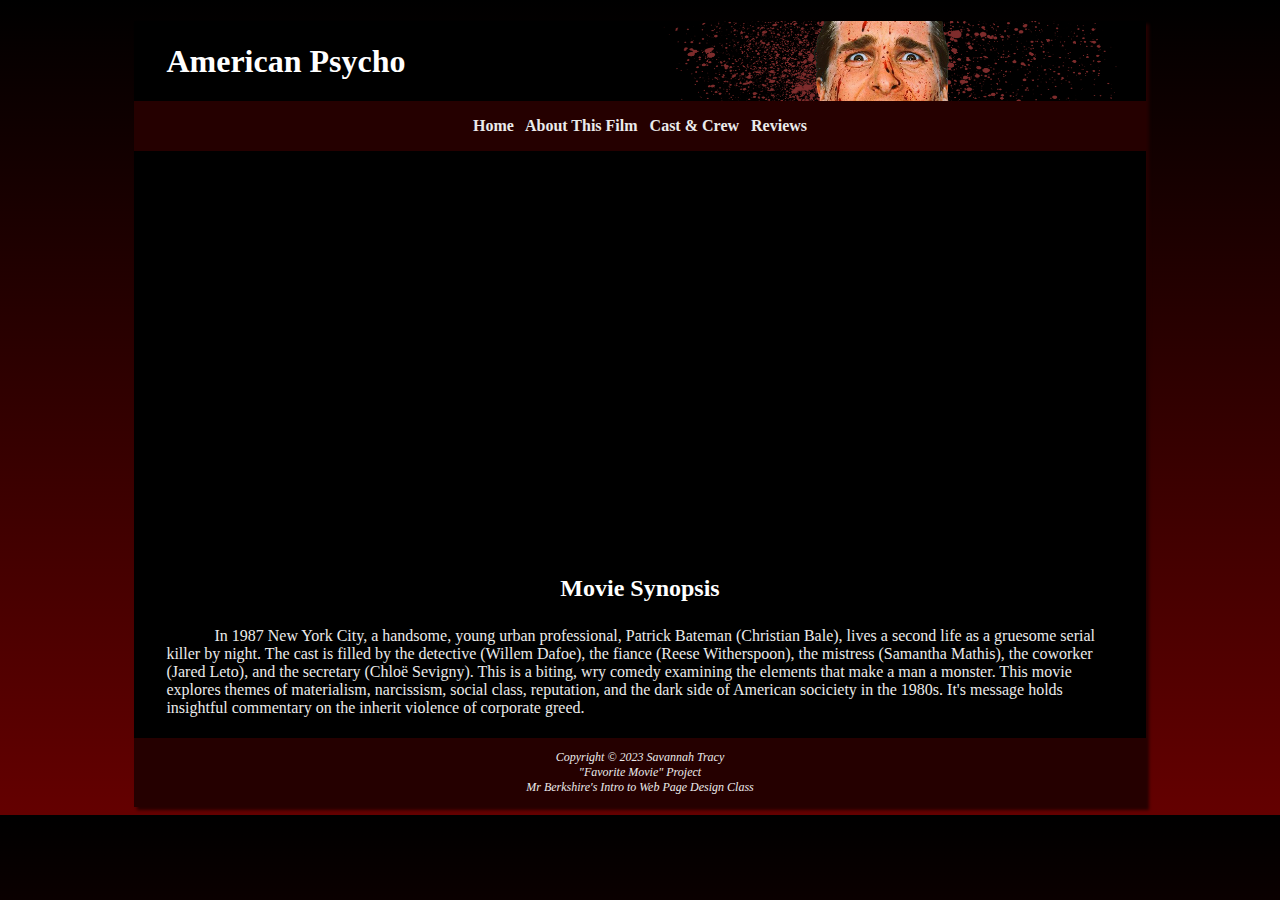
<file: index.html>
<!DOCTYPE html>
<html>
    <head>
        <meta charset="utf-8">
        <title>My Favorite Movie</title>
        <link href="styles.css" type="text/css" rel="stylesheet"/>
        <link href="knife.png" rel="icon" type="image/x-icon">
        <meta name="viewport" content="width=device-width, initial-scale=1.0">
    </head>

    <body>
        <div id="wrapper">

       <header>
        <h1>American Psycho</h1>
       </header>

       <nav>
        <b>
           <a href="index.html">Home</a> &nbsp;
           <a href="about.html">About This Film</a> &nbsp;
            <a href="cast.html">Cast & Crew</a> &nbsp;
            <a href="reviews.html">Reviews</a>
        </b>
    </nav>

       <main>
       <center> <iframe width="600" height="400" src="https://www.youtube.com/embed/5YnGhW4UEhc" title="American Psycho - Trailer" frameborder="0" allow="accelerometer; autoplay; clipboard-write; encrypted-media; gyroscope; picture-in-picture; web-share" allowfullscreen></iframe> </center>

        <h2>Movie Synopsis</h2>
        <p> In 1987 New York City, a handsome, young urban professional, Patrick Bateman (Christian Bale), lives a second life as a gruesome serial killer by night. The cast is filled by the detective (Willem Dafoe), the fiance (Reese Witherspoon), the mistress (Samantha Mathis), the coworker (Jared Leto), and the secretary (Chloë Sevigny). This is a biting, wry comedy examining the elements that make a man a monster. This movie explores themes of materialism, narcissism, social class, reputation, and the dark side of American sociciety in the 1980s. It's message holds insightful commentary on the inherit violence of corporate greed.</p>
       </main>

       <footer>Copyright &copy; 2023 Savannah Tracy<br>
        "Favorite Movie" Project <br>
        Mr Berkshire's Intro to Web Page Design Class</footer>
        </div>
    </body>
</html>
</file>
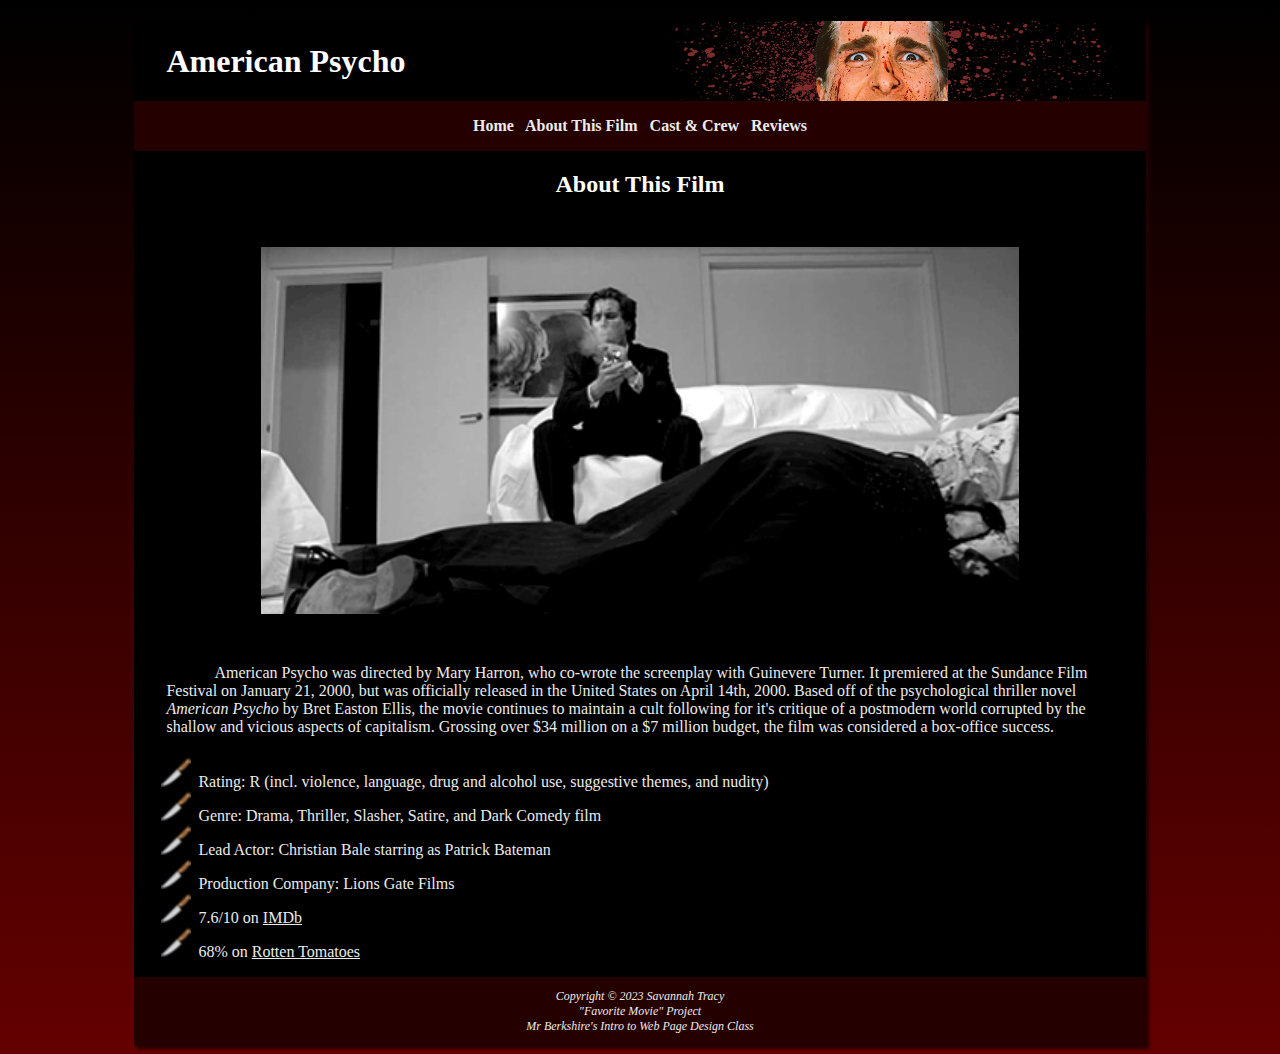
<file: about.html>
<!DOCTYPE html>
<html>
    <head>
        <meta charset="utf-8">
        <title>My Favorite Movie :: About This Film</title>
        <link href="styles.css" type="text/css" rel="stylesheet"/>
        <link href="knife.png" rel="icon" type="image/x-icon">
        <meta name="viewport" content="width=device-width, initial-scale=1.0">
    </head>
    <body>
        <div id="wrapper">
       <header>
        <h1>American Psycho</h1>
       </header>

       <nav>
        <b>
           <a href="index.html">Home</a> &nbsp;
           <a href="about.html">About This Film</a> &nbsp;
            <a href="cast.html">Cast & Crew</a> &nbsp;
            <a href="reviews.html">Reviews</a>
        </b>
    </nav>

       <main>

        
        <h2>
            About This Film
        </h2>

        <div id="bateman"></div>

        <p>
            American Psycho was directed by Mary Harron, who co-wrote the screenplay with Guinevere Turner. It premiered at the Sundance Film Festival on January 21, 2000, but was officially released in the United States on April 14th, 2000. Based off of the psychological thriller novel <i>American Psycho</i> by Bret Easton Ellis, the movie continues to maintain a cult following for it's critique of a postmodern world corrupted by the shallow and vicious aspects of capitalism. Grossing over $34 million on a $7 million budget, the film was considered a box-office success.
        </p>

        
        <ul>
            <li>Rating: R (incl. violence, language, drug and alcohol use, suggestive themes, and nudity) </li>
            <li>Genre: Drama, Thriller, Slasher, Satire, and Dark Comedy film</li>
            <li>Lead Actor: Christian Bale starring as Patrick Bateman</li>
            <li>Production Company: Lions Gate Films</li>
            <li>7.6/10 on <a href="https://www.imdb.com/title/tt0144084/">IMDb</a></li>
            <li>68% on <a href="https://www.rottentomatoes.com/m/american_psycho">Rotten Tomatoes</a></li>
        </ul>

       <footer>Copyright &copy; 2023 Savannah Tracy<br>
        "Favorite Movie" Project <br>
        Mr Berkshire's Intro to Web Page Design Class</footer>
        </div>
    </body>
</html>
</file>
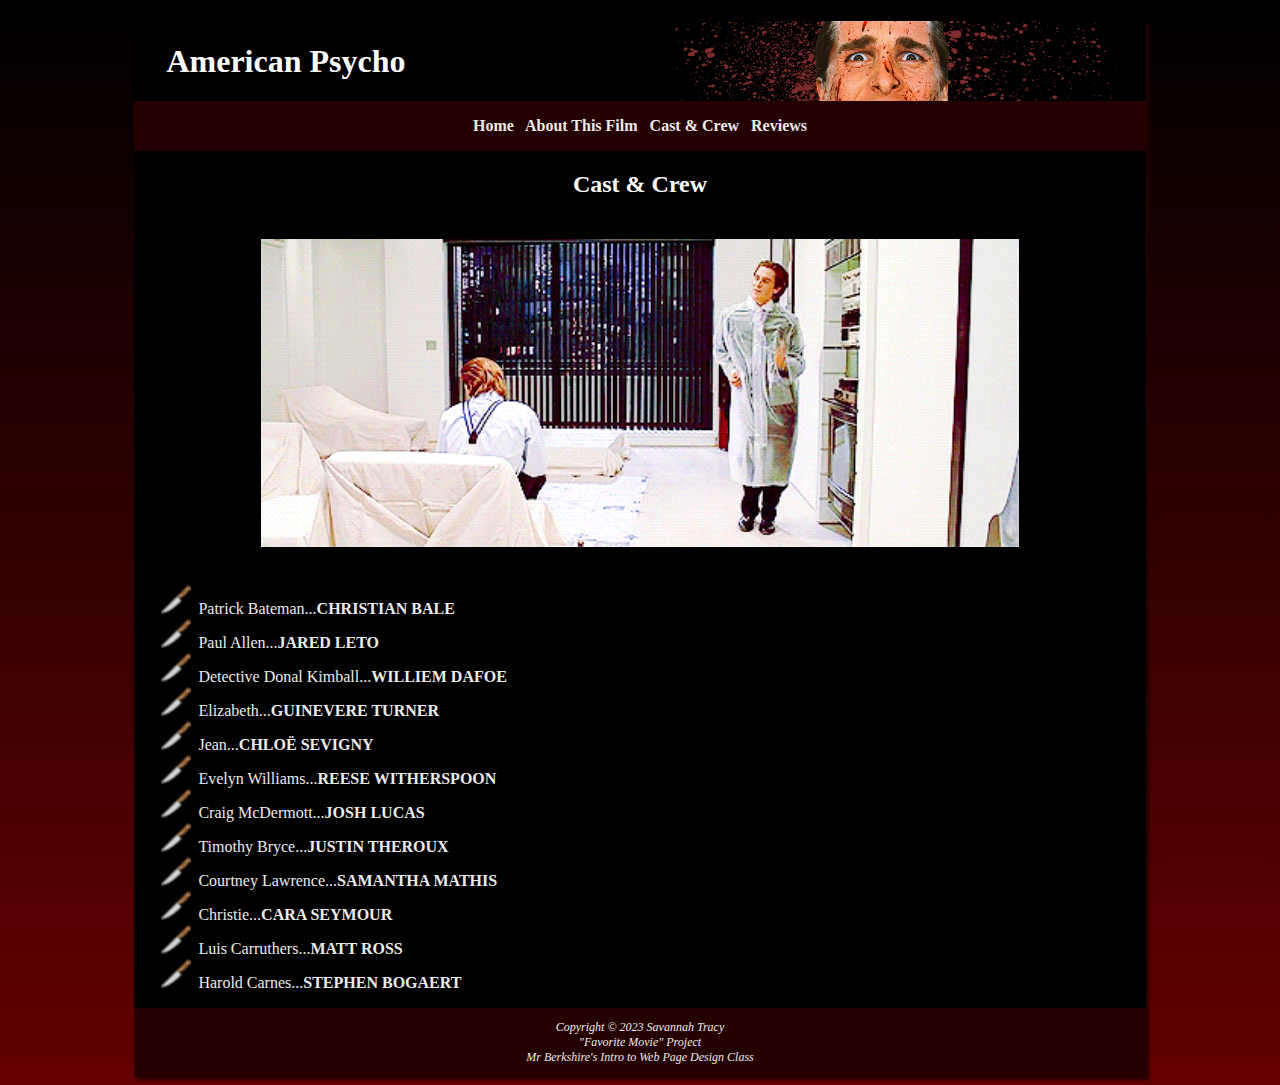
<file: cast.html>
<!DOCTYPE html>
<html>
    <head>
        <meta charset="utf-8">
        <title>My Favorite Movie :: Cast & Crew</title>
        <link href="styles.css" type="text/css" rel="stylesheet"/>
        <link href="knife.png" rel="icon" type="image/x-icon">
        <meta name="viewport" content="width=device-width, initial-scale=1.0">
    </head>
    <body>
        <div id="wrapper">
       <header>
        <h1>American Psycho</h1>
       </header>

       <nav>
        <b>
           <a href="index.html">Home</a> &nbsp;
           <a href="about.html">About This Film</a> &nbsp;
            <a href="cast.html">Cast & Crew</a> &nbsp;
            <a href="reviews.html">Reviews</a>
        </b>
    </nav>

       <main>

        <h2>Cast & Crew</h2>

        <div id="dancing"></div>

        <ul>
            <li>Patrick Bateman...<b>CHRISTIAN BALE</b></li>
            <li>Paul Allen...<b>JARED LETO</b></li>
            <li>Detective Donal Kimball...<b>WILLIEM DAFOE</b></LI>
            <li>Elizabeth...<b>GUINEVERE TURNER</b></li>
            <li>Jean...<b>CHLOË SEVIGNY</b></li>
            <li>Evelyn Williams...<b>REESE WITHERSPOON</b></li>
            <li>Craig McDermott...<b>JOSH LUCAS</b></li>
            <li>Timothy Bryce...<b>JUSTIN THEROUX</b></li>
            <li>Courtney Lawrence...<b>SAMANTHA MATHIS</b></li>
            <li>Christie...<b>CARA SEYMOUR</b></li>
            <li>Luis Carruthers...<b>MATT ROSS</b></li>
            <li>Harold Carnes...<b>STEPHEN BOGAERT</b></li>
        </ul>

       <footer>Copyright &copy; 2023 Savannah Tracy<br>
        "Favorite Movie" Project <br>
        Mr Berkshire's Intro to Web Page Design Class</footer>
        </div>
    </body>
</html>
</file>
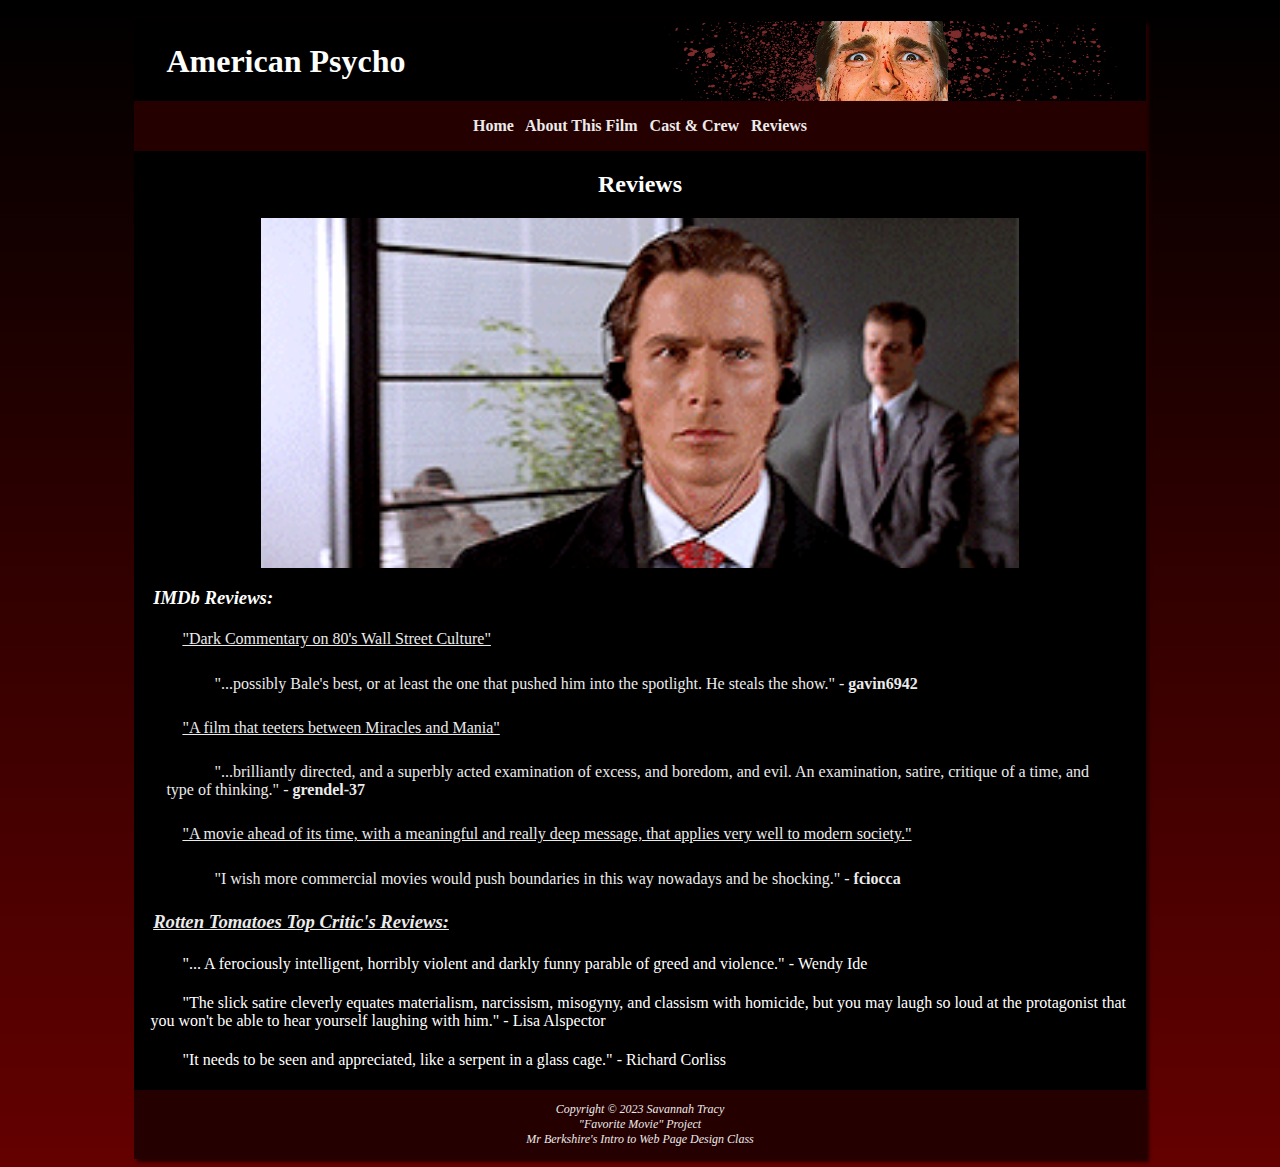
<file: reviews.html>
<!DOCTYPE html>
<html>
    <head>
        <meta charset="utf-8">
        <title>My Favorite Movie :: Reviews</title>
        <link href="styles.css" type="text/css" rel="stylesheet"/>
        <link href="knife.png" rel="icon" type="image/x-icon">
        <meta name="viewport" content="width=device-width, initial-scale=1.0">
    </head>

    <body>
        <div id="wrapper">
       <header>
        <h1>American Psycho</h1>
       </header>

       <nav>
        <b>
           <a href="index.html">Home</a> &nbsp;
           <a href="about.html">About This Film</a> &nbsp;
            <a href="cast.html">Cast & Crew</a> &nbsp;
            <a href="reviews.html">Reviews</a>
        </b>
    </nav>

       <main>
        <h2>Reviews</h2>

        <div id="walking"></div>

        <h3>IMDb Reviews:</h3>

            <h4><a href="https://www.imdb.com/review/rw1638901/?ref_=tt_urv"> "Dark Commentary on 80's Wall Street Culture" </a></h4>
            <p>"...possibly Bale's best, or at least the one that pushed him into the spotlight. He steals the show." - <b>gavin6942</b> </p>

            <h4><b><a href="https://www.imdb.com/review/rw0534736/?ref_=tt_urv">"A film that teeters between Miracles and Mania" </a></b></h4>
            <p>"...brilliantly directed, and a superbly acted examination of excess, and boredom, and evil. An examination, satire, critique of a time, and type of thinking." - <b>grendel-37</b></p>

            <h4><b><a href="https://www.imdb.com/review/rw7355371/?ref_=tt_urv">"A movie ahead of its time, with a meaningful and really deep message, that applies very well to modern society."</a></b></h4>
            <p>"I wish more commercial movies would push boundaries in this way nowadays and be shocking." - <b>fciocca</b></p>
      
        <h3><a href="https://www.rottentomatoes.com/m/american_psycho/reviews?intcmp=rt-scorecard_tomatometer-reviews">Rotten Tomatoes Top Critic's Reviews:</a></h3>

            <h4>"... A ferociously intelligent, horribly violent and darkly funny parable of greed and violence." - <b>Wendy Ide</b></h4>

            <h4>"The slick satire cleverly equates materialism, narcissism, misogyny, and classism with homicide, but you may laugh so loud at the protagonist that you won't be able to hear yourself laughing with him." - <b>Lisa Alspector</b></h4>

            <h4>"It needs to be seen and appreciated, like a serpent in a glass cage." - <b>Richard Corliss</b></h4>

       <footer>Copyright &copy; 2023 Savannah Tracy<br>
        "Favorite Movie" Project <br>
        Mr Berkshire's Intro to Web Page Design Class</footer>
        </div>
    </body>
</html>
</file>
<file: styles.css>
body {background-color: rgb(100, 0, 0);
    background: linear-gradient(rgb(0,0,0), rgb(100,0,0));
            color: rgb(235, 235, 235);
    font-family: 'Times New Roman', Times, serif;}
 
    header{background-image: url(patrickbateman.png);
    background-size: 50%;
    background-position-y: center;
    background-repeat: no-repeat;
    background-position: right;
    line-height: 500%;
    text-indent: 2em;
    background-color: black;}

    h1 {color:white;
    margin-bottom: 0;
    font-family: "Times New Roman", Times, serif;
    font-weight: bold;}

    nav {background-color: #250000;
        text-align: center;
        padding: 1em;
    font-weight: bold;}

    nav a {text-decoration: none;}
    
    h2 {color:white;
    font-family: Georgia, "Times New Roman", serif;
    font-weight: bold;
    text-align: center;}

    h3 {font-family: Georgia, 'Times New Roman', serif;
        color: white;
        font-style: italic;
        text-indent: 1em}
    
    h4 {font-family: Georgia, 'Times New Roman', serif;
    color: white;
    text-indent: 2em;
    font-weight: lighter;
    padding-left: 1em;
    padding-right: 1em; }

    #wrapper {width: 80%;
        background-color: black;
        min-width: 960px;
        max-width: 2048px;
        box-shadow: 3px 3px 3px #250000;
        margin: auto;}
    
    #bateman {background-image: url(bateman.gif);
    background-size: 75%;
    background-repeat: no-repeat;
    height: 425px;
    background-position: center;}

    #poster {background-image: url(americanpsycho.jpg);
    background-size: 25%;
    background-repeat: no-repeat;
    height: 450px;
    background-position: center;}

    #dancing {background-image: url(dancing.gif);
        background-size: 75%;
        background-repeat: no-repeat;
        height: 350px;
        background-position: center;}

    #walking {background-image: url(walking.gif);
        background-size: 75%;
        background-repeat: no-repeat;
        height: 350px;
        background-position: center}

    ul {list-style-image: url(knife_marker.png);
        padding-left: 4em;
        padding-right: 4em}

    dt {font-weight: bold;
    color: white}

    p{text-indent: 3em;
    padding-top: 5px;
    padding-bottom: 5px;
    padding-left: 2em;
    padding-right: 2em}

    a {color: rgb(235, 235, 235);}

    a:visited{color: rgb(200, 200, 200);}
    
    footer {background-color: #250000;
    font-size: 75%;
    font-style: italic;
    text-align: center;
    font-family: Georgia, 'Times New Roman', serif;
    padding: 12px;}
</file>
